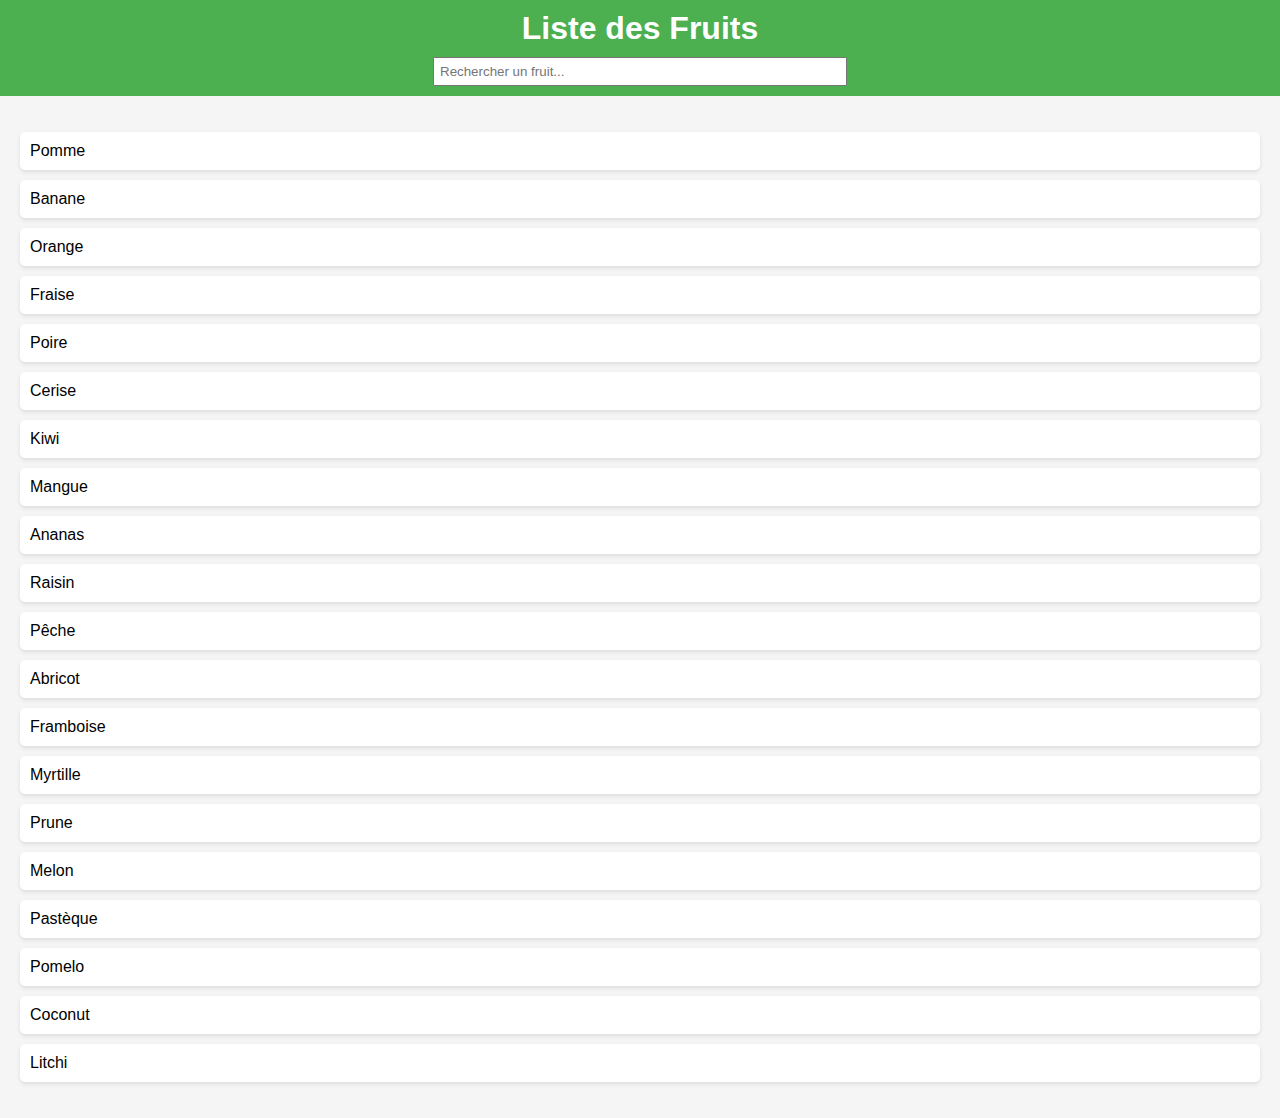
<file: index.html>
<!DOCTYPE html>
<html lang="fr">
<head>
    <meta charset="UTF-8">
    <meta name="viewport" content="width=device-width, initial-scale=1.0">
    <title>Liste des Fruits</title>
    <link rel="stylesheet" href="style.css">
</head>
<body>

    <header>
        <h1>Liste des Fruits</h1>
        <input type="text" id="searchInput" placeholder="Rechercher un fruit...">
    </header>

    <main>
        <ul id="fruitList"></ul>
    </main>

    <script src="script.js"></script>
</body>
</html>
</file>
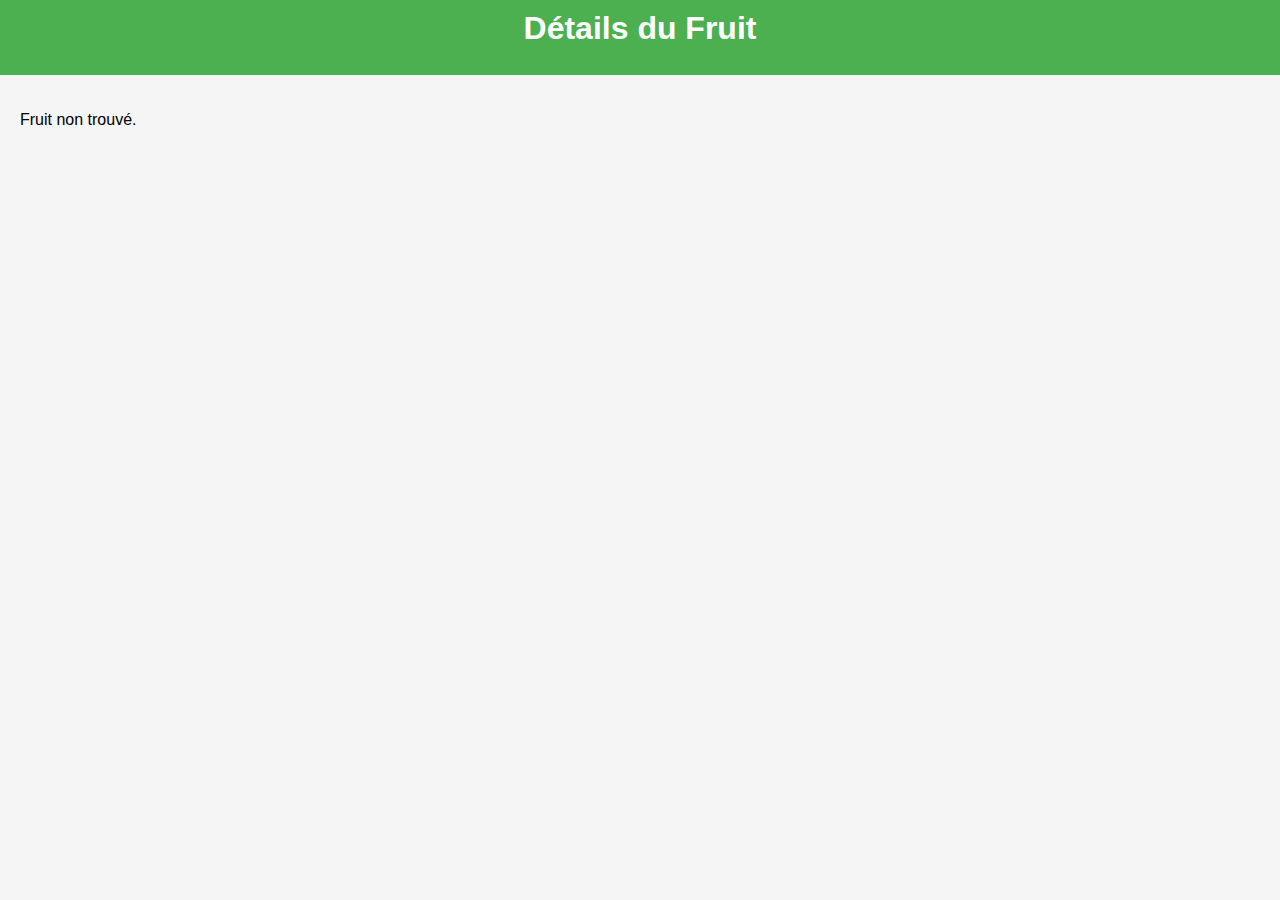
<file: fruit-detail.html>
<!DOCTYPE html>
<html lang="fr">
<head>
    <meta charset="UTF-8">
    <meta name="viewport" content="width=device-width, initial-scale=1.0">
    <title>Détails du Fruit</title>
    <link rel="stylesheet" href="style.css">
</head>
<body>

    <header>
        <h1>Détails du Fruit</h1>
        <a href="index.html">Retour à la liste</a>
    </header>

    <main>
        <div id="fruitDetails">
            <h2 id="fruitName"></h2>
            <p id="fruitDescription"></p>
        </div>
    </main>

    <script>
        // Récupérer l'ID du fruit depuis l'URL
        const urlParams = new URLSearchParams(window.location.search);
        const fruitId = urlParams.get('id');

        // Fonction pour récupérer les détails du fruit
        async function fetchFruitDetails(id) {
            const response = await fetch('fruits.json');
            const fruits = await response.json();
            const fruit = fruits.find(f => f.id == id);
            if (fruit) {
                document.getElementById('fruitName').textContent = fruit.name;
                document.getElementById('fruitDescription').textContent = fruit.description;
            } else {
                document.getElementById('fruitDetails').innerHTML = "<p>Fruit non trouvé.</p>";
            }
        }

        fetchFruitDetails(fruitId);
    </script>
</body>
</html>
</file>
<file: style.css>
body {
    font-family: Arial, sans-serif;
    margin: 0;
    padding: 0;
    background-color: #f5f5f5;
}

header {
    background-color: #4CAF50;
    color: white;
    padding: 10px 20px;
    text-align: center;
}

h1 {
    margin: 0;
}

input[type="text"] {
    margin-top: 10px;
    padding: 5px;
    width: 80%;
    max-width: 400px;
    display: block;
    margin-left: auto;
    margin-right: auto;
}

main {
    padding: 20px;
}

#fruitList {
    list-style-type: none;
    padding: 0;
}

#fruitList li {
    background-color: white;
    margin: 10px 0;
    padding: 10px;
    border-radius: 5px;
    cursor: pointer;
    box-shadow: 0 2px 4px rgba(0, 0, 0, 0.1);
}

#fruitList li:hover {
    background-color: #e0e0e0;
}

a {
    color: #4CAF50;
    text-decoration: none;
}
</file>
